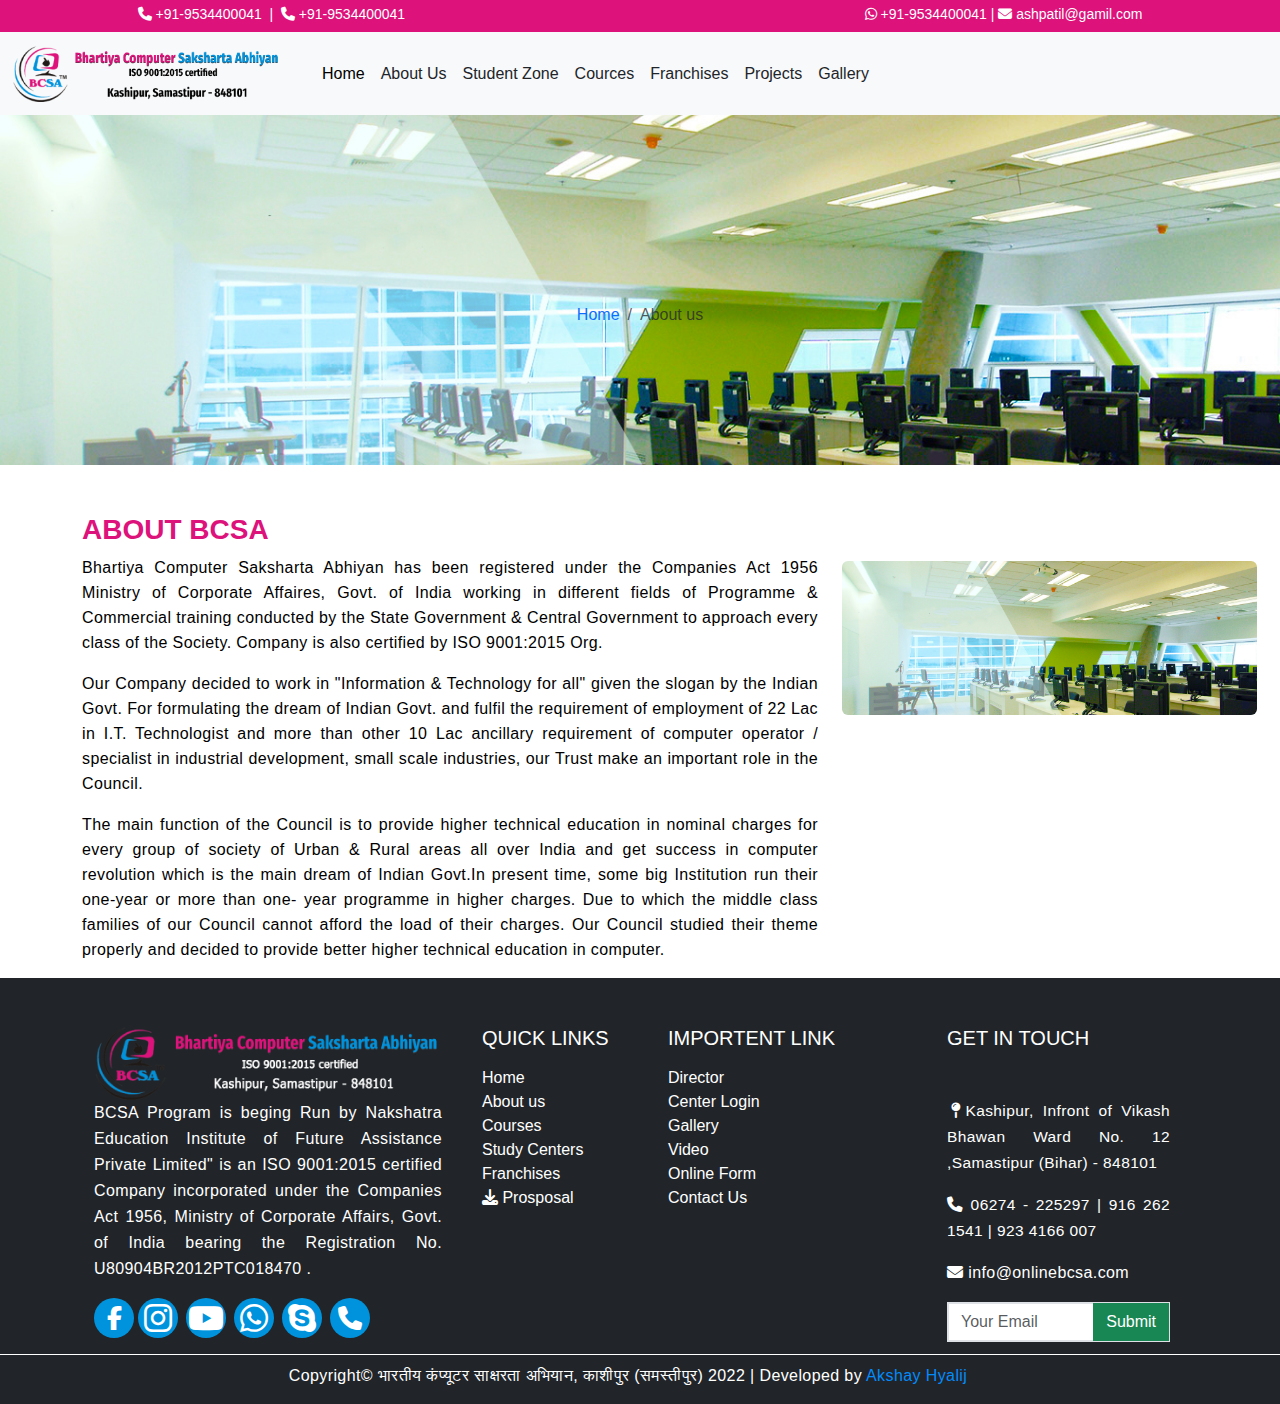
<file: About us.html>
<!DOCTYPE html>
<html lang="en">

<head>
  <meta charset="UTF-8">
  <meta name="viewport" content="width=device-width, initial-scale=1.0">
  <title>BCSA(Bhartiya Computer Saksharta Abhiyan)</title>
  <link rel="shortcut icon" href="./assets/img/logo.jpg" type="image/x-icon">
  <link rel="stylesheet" href="https://unpkg.com/aos@2.3.1/dist/aos.css">
  <link href="https://cdn.jsdelivr.net/npm/bootstrap@5.3.2/dist/css/bootstrap.min.css" rel="stylesheet">
  <link rel="stylesheet" href="https://cdnjs.cloudflare.com/ajax/libs/font-awesome/6.5.1/css/all.min.css">
  <link rel="stylesheet" href="https://cdn.jsdelivr.net/npm/swiper@11/swiper-bundle.min.css" />
  <link rel="stylesheet" href="./assets/css/style.css">
  <link rel="stylesheet" href="./assets/css/about.css">



</head>

<body>
  <!-- Header Section Start -->
  <section class="container-fluid   topheader">
    <div class=" d-flex justify-content-between align-content-center ">
      <div class="cl d-flex  mt-1 ">
        <a href="" class="text-white d-none d-lg-block "> <i class="fa-solid fa-phone text-white"></i>
          +91-9534400041</a>
        <a href="" class="d-sm-block d-lg-none "><i class="fa-solid fa-phone text-white"></i></a>
        <span class="text-white"> &nbsp; | &nbsp;</span>
        <a href="" class="text-white  d-none d-lg-block"> <i class="fa-solid fa-phone text-white"></i>
          +91-9534400041</a>
        <a href="" class="d-sm-block d-lg-none "><i class="fa-solid fa-phone text-white"></i></a>

      </div>
      <div class="cr d-flex  mt-1">
        <a href="" class="text-white d-none d-lg-block "> <i class="fa-brands fa-whatsapp text-white "></i>
          +91-9534400041</a>
        <a href="" class="d-sm-block  d-lg-none "><i class="fa-brands fa-whatsapp text-white "></i></a>
        <span class="text-white"> &nbsp;|&nbsp; </span>
        <a href="" class="text-white d-none d-lg-block "> <i class="fa-solid fa-envelope text-white"></i>
          ashpatil@gamil.com</a>
        <a href="" class="d-sm-block  d-lg-none"><i class="fa-solid fa-envelope text-white"></i></a>

      </div>
    </div>
  </section>

  <section class="lowheader sticky-lg-top ">
    <nav class="navbar navbar-expand-lg bg-body-tertiary">
      <div class="container-fluid">
        <a class="navbar-brand " href="/"> <img src="/assets/img/bcsalogo.png"
            class="img-fluid  logo-hover d-none d-sm-inline-block  " width="270px" alt=""> </a>
        <a class="navbar-brand ml " href="/"> <img src="/assets/img/logo.jpg" class="img-fluid  d-sm-none " width="60px"
            alt=""> </a>
        <button class="navbar-toggler border-0" type="button" data-bs-toggle="collapse"
          data-bs-target="#navbarTogglerDemo02" aria-controls="navbarTogglerDemo02" aria-expanded="false"
          aria-label="Toggle navigation">
          <span class="navbar-toggler-icon"></span>
        </button>
        <div class="collapse navbar-collapse" id="navbarTogglerDemo02">
          <ul class="navbar-nav me-auto mb-2 mb-lg-0">
            <a class="nav-link active fs-6 " aria-current="page" href="index.html">Home</a>
            </li>
            <li class="nav-item dropdown">
              <a class="nav-link text-dark fs-6" href="#" role="button" data-bs-toggle="dropdown" aria-expanded="false">
                About Us
              </a>
              <ul class="dropdown-menu">
                <li><a class="dropdown-item" href="./About us.html">About BCSA</a></li>
                <li><a class="dropdown-item" href="./Director Message.html">Director Message</a></li>
                <li><a class="dropdown-item" target="_blank" href="./assets/pdf/Company_Certificate.pdf">Company
                    Certificate</a></li>
                <li><a class="dropdown-item" target="_blank" href="./assets/pdf/Trade_Mark_Certificate.pdf">Trade Mark
                  </a></li>
              </ul>
            </li>
            <li class="nav-item dropdown">
              <a class="nav-link text-dark fs-6" href="#" role="button" data-bs-toggle="dropdown" aria-expanded="false">
                Student Zone
              </a>
              <ul class="dropdown-menu">
                <li><a class="dropdown-item" href="./Search Registration.html">Search Registration No</a></li>
                <li><a class="dropdown-item" href="./Certificate Varification.html">Certificate Varification</a></li>
                <li><a class="dropdown-item" href="#">Marksheet Varification</a></li>
                <li><a class="dropdown-item" href="./index.html#class-enquiry">Course Enquiry </a></li>
              </ul>
            </li>
            <li class="nav-item dropdown">
              <a class="nav-link text-dark fs-6" href="#" role="button" data-bs-toggle="dropdown" aria-expanded="false">
                Cources
              </a>
              <ul class="dropdown-menu">
                <li><a class="dropdown-item" href="./About us.html">Long Tearm Course</a></li>
                <li><a class="dropdown-item" href="#">Short Time Course</a></li>

              </ul>
            </li>
            <li class="nav-item dropdown">
              <a class="nav-link text-dark fs-6" href="#" role="button" data-bs-toggle="dropdown" aria-expanded="false">
                Franchises
              </a>
              <ul class="dropdown-menu">
                <li><a class="dropdown-item" href="./About us.html">Norms & Regulations</a></li>
                <li><a class="dropdown-item" href="./assets/pdf/Final FRANCHAISE FILE FORMAT.pdf">Download Prosposal</a>
                </li>
                <li><a class="dropdown-item" href="#">Franchises Enquiry</a></li>
                <li><a class="dropdown-item" href="#">Apply For Franchises </a></li>
                <li><a class="dropdown-item" href="#">Authorized Study Centers </a></li>
              </ul>
            </li>
            <li class="nav-item dropdown">
              <a class="nav-link text-dark fs-6" href="#" role="button" data-bs-toggle="dropdown" aria-expanded="false">
                Projects
              </a>
            </li>
            <li class="nav-item dropdown">
              <a class="nav-link text-dark  fs-6" href="#" role="button" data-bs-toggle="dropdown"
                aria-expanded="false">
                Gallery
              </a>
            </li>

          </ul>

        </div>
      </div>
    </nav>
  </section>
  <!-- Header Section End -->


  <!-- banner section start -->
  <section class="banner">
    <div class="container-fluid  ">
      <div class="row">
        <div class="col-12 ">
          <nav aria-label="breadcrumb ">
            <ol class="breadcrumb  fs-6 d-flex align-items-center justify-content-center" style="height:400px" x`>
              <li class="breadcrumb-item"><a class="text-primary " href="./index.html">Home</a></li>
              <li class="breadcrumb-item active" aria-current="page">About us</li>
            </ol>
          </nav>
        </div>
      </div>
    </div>
  </section>
  <!-- /banner section end -->


  <!-- /para section start -->
  <section class="about-para bg-white ">
    <div class="container">
      <div class="row">
        <div class="col-lg-8">
          <h3 class="fw-bolder mt-5   pink ">ABOUT BCSA</h3>
          <p>
            Bhartiya Computer Saksharta Abhiyan has been registered under the Companies Act 1956 Ministry of Corporate
            Affaires, Govt. of India working in different fields of Programme & Commercial training conducted by the
            State Government & Central Government to approach every class of the Society. Company is also certified by
            ISO 9001:2015 Org.
          <p>

          <p> Our Company decided to work in "Information & Technology for all" given the slogan by the Indian Govt. For
            formulating the dream of Indian Govt. and fulfil the requirement of employment of 22 Lac in I.T.
            Technologist and more than other 10 Lac ancillary requirement of computer operator / specialist in
            industrial development, small scale industries, our Trust make an important role in the Council.
          <p>

          <p>
            The main function of the Council is to provide higher technical education in nominal charges for every group
            of society of Urban & Rural areas all over India and get success in computer revolution which is the main
            dream of Indian Govt.In present time, some big Institution run their one-year or more than one- year
            programme in higher charges. Due to which the middle class families of our Council cannot afford the load of
            their charges. Our Council studied their theme properly and decided to provide better higher technical
            education in computer.
          </p>
        </div>
        <div class="col-lg-4 mt-5 ">
          <img class="mt-5 rounded-2 " src="./assets/img/slider1.jpg" alt="" width="415px">
        </div>
      </div>
    </div>
  </section>


  <!-- /para section end -->

  <!-- Footer Section Start -->
  <footer class="footer bg-gray">
    <div class="container">
      <div class="row mx-3 mx-lg-0  ">
        <div class="col-lg-4 mt-lg-5">
          <img class="img-fluid " src="./assets/img/footer bcsalogo.png" alt="">
          <p class="text-white ">
            BCSA Program is beging Run by Nakshatra Education Institute of Future Assistance Private Limited" is an ISO
            9001:2015 certified Company incorporated under the Companies Act 1956, Ministry of Corporate Affairs, Govt.
            of India bearing the Registration No. U80904BR2012PTC018470 .
          </p>
          <div>
            <ul class="d-flex text-center text-white fw-lighter  list-unstyled ">
              <li class=" py-2  logo">

                <i class="fa-brands fa-facebook-f fs-4  "></i>

              </li>
              <li class=" py-2 py-lg-1  mx-1 logo">

                <i class="fa-brands fa-instagram fs-2 "></i>
              </li>
              <li class=" py-2 py-lg-1 mx-1  logo">

                <i class="fa-brands fa-youtube fs-2 "></i>

              </li>
              <li class=" py-2 py-lg-1 mx-1  logo">

                <i class="fa-brands fa-whatsapp fs-2 "></i>
              </li>
              <li class=" py-2 py-lg-1 mx-1  logo">

                <i class="fa-brands fa-skype fs-2 "></i>
              </li>
              <li class=" py-2 py-lg-2 mx-1  logo">

                <i class="fa-solid fa-phone fs-4 "></i>

              </li>
            </ul>
          </div>
        </div>
        <div class="col-lg-2 text-white mt-lg-5 mb-2   footer-a ">
          <div class="mx-lg-3">
            <H5>QUICK LINKS</H5>
            <ul class="list-unstyled mt-lg-3   fs-6  ">
              <li>Home</li>
              <li>About us</li>
              <li>Courses</li>
              <li>Study Centers</li>
              <li> Franchises</li>
              <li><i class="fa-solid fa-download"></i> Prosposal</li>
            </ul>
          </div>
        </div>
        <div class="col-lg-3 text-white mt-lg-5 mb-2  footer-a">
          <div class="mx-lg-3 ">
            <h5 class="">IMPORTENT LINK</h5>
            <ul class="list-unstyled mt-lg-3    fs-6  ">
              <li>Director</li>
              <li>Center Login</li>
              <li>Gallery</li>
              <li>Video</li>
              <li> Online Form</li>
              <li>Contact Us</li>
            </ul>
          </div>
        </div>
        <div class="  col-lg-3 text-white mt-lg-5 ">
          <div class="mx-lg-3 ">
            <h5 class="">GET IN TOUCH</h5>
            <div class=" mt-lg-5   ">
              <p class=" footer-para">
                <i class="fa-solid fa-map-pin mx-1 "></i>Kashipur, Infront of Vikash Bhawan Ward No. 12 ,Samastipur
                (Bihar) - 848101
              </p>
              <p class=" footer-para">
                <i class="fa-solid fa-phone"></i> 06274 - 225297 | 916 262 1541 | 923 4166 007
              </p>
              <p class=" footer-email d-inline  ">
                <i class="fa-solid fa-envelope footer-email"></i> info@onlinebcsa.com
              </p>
              <div class="input-group border mt-3 ">
                <input type="email" id="email" name="email" placeholder="Your Email" class="form-control rounded-0">
                <input type="hidden" id="action" value="confirm">
                <span class="input-group-btn">
                  <button name="action" data-height="45px" class="btn bg-success text-white rounded-0"
                    type="submit">Submit</button>
                </span>
              </div>
            </div>
          </div>
        </div>
      </div>

  </footer>
  <div class="container-fluid bg-gray footer-low  ">
    <div class="row col-lg-12  ">
      <p class="text-center mt-2  text-white ">
        Copyright© भारतीय कंप्यूटर साक्षरता अभियान, काशीपुर (समस्तीपुर) 2022 | Developed by <span><a
            href="https://github.com/Iconicash" target="_blank">Akshay Hyalij</a></span>
      </p>
    </div>
  </div>

  <!-- Footer Section End -->


  <!-- Bootstrap js -->
  <script src="https://cdn.jsdelivr.net/npm/bootstrap@5.3.2/dist/js/bootstrap.bundle.min.js"></script>
</file>
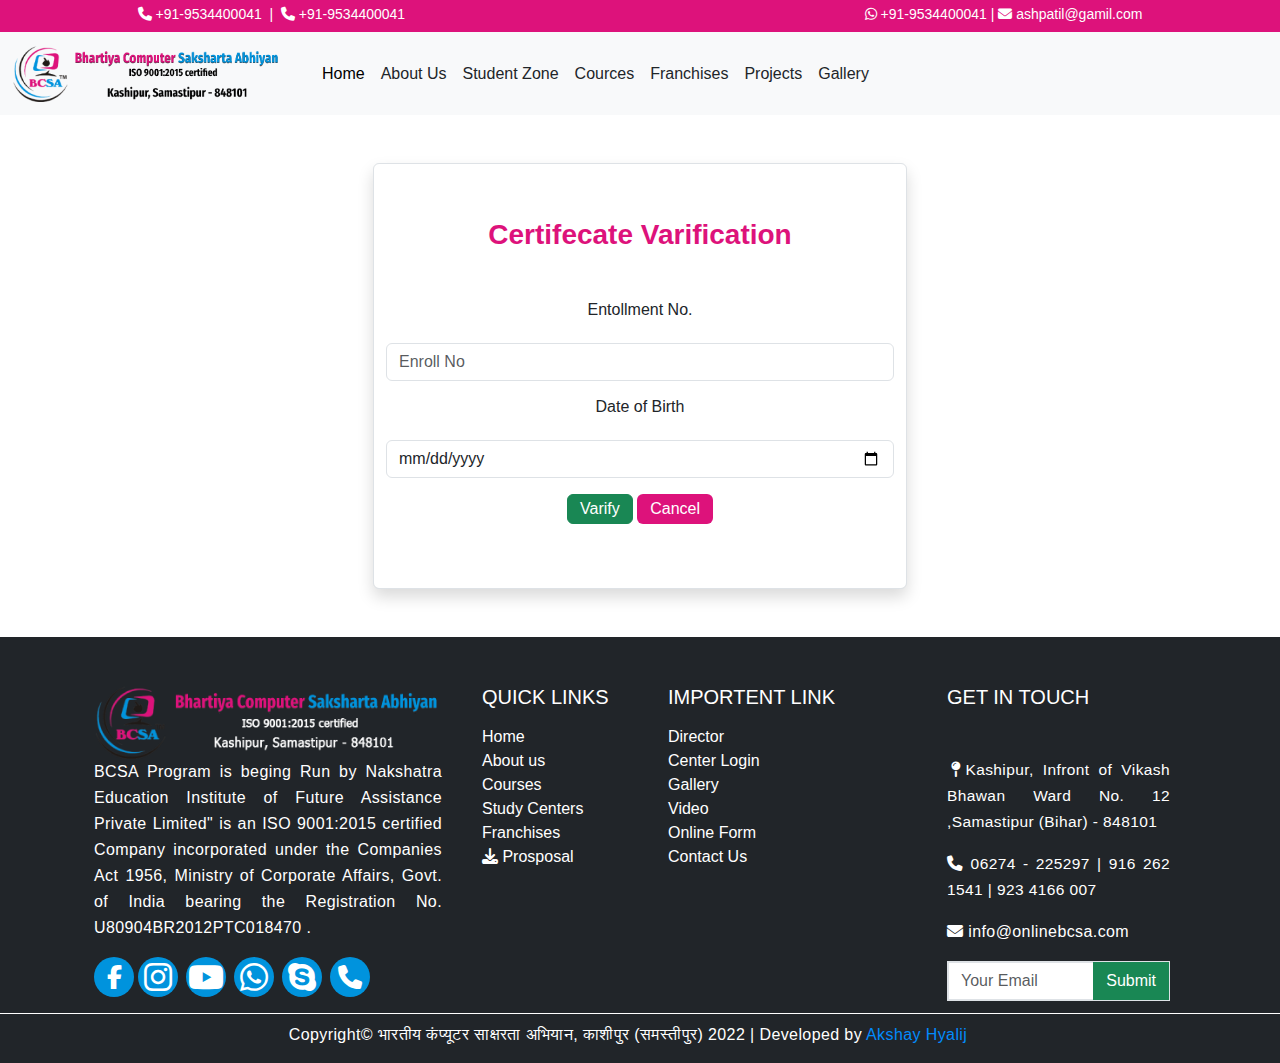
<file: Certificate Verification.html>
<!DOCTYPE html>
<html lang="en">

<head>
  <meta charset="UTF-8">
  <meta name="viewport" content="width=device-width, initial-scale=1.0">
  <title>BCSA(Bhartiya Computer Saksharta Abhiyan)</title>
  <link rel="shortcut icon" href="./assets/img/logo.jpg" type="image/x-icon">
  <link rel="stylesheet" href="https://unpkg.com/aos@2.3.1/dist/aos.css">
  <link href="https://cdn.jsdelivr.net/npm/bootstrap@5.3.2/dist/css/bootstrap.min.css" rel="stylesheet">
  <link rel="stylesheet" href="https://cdnjs.cloudflare.com/ajax/libs/font-awesome/6.5.1/css/all.min.css">
  <link rel="stylesheet" href="https://cdn.jsdelivr.net/npm/swiper@11/swiper-bundle.min.css" />
  <link rel="stylesheet" href="./assets/css/style.css">
  <link rel="stylesheet" href="./assets/css/Search-Regi.css">



</head>
 
 
 
 <!-- Header Section Start -->
 <section class="container-fluid   topheader">
    <div class=" d-flex justify-content-between align-content-center ">
      <div class="cl d-flex  mt-1 ">
        <a href="" class="text-white d-none d-lg-block "> <i class="fa-solid fa-phone text-white"></i>
          +91-9534400041</a>
        <a href="" class="d-sm-block d-lg-none "><i class="fa-solid fa-phone text-white"></i></a>
        <span class="text-white"> &nbsp; | &nbsp;</span>
        <a href="" class="text-white  d-none d-lg-block"> <i class="fa-solid fa-phone text-white"></i>
          +91-9534400041</a>
        <a href="" class="d-sm-block d-lg-none "><i class="fa-solid fa-phone text-white"></i></a>

      </div>
      <div class="cr d-flex  mt-1">
        <a href="" class="text-white d-none d-lg-block "> <i class="fa-brands fa-whatsapp text-white "></i>
          +91-9534400041</a>
        <a href="" class="d-sm-block  d-lg-none "><i class="fa-brands fa-whatsapp text-white "></i></a>
        <span class="text-white"> &nbsp;|&nbsp; </span>
        <a href="" class="text-white d-none d-lg-block "> <i class="fa-solid fa-envelope text-white"></i>
          ashpatil@gamil.com</a>
        <a href="" class="d-sm-block  d-lg-none"><i class="fa-solid fa-envelope text-white"></i></a>

      </div>
    </div>
  </section>

  <section class="lowheader sticky-lg-top ">
    <nav class="navbar navbar-expand-lg bg-body-tertiary">
      <div class="container-fluid">
        <a class="navbar-brand " href="/"> <img src="/assets/img/bcsalogo.png" class="img-fluid  logo-hover d-none d-sm-inline-block  " width="270px" alt=""> </a>
        <a class="navbar-brand ml " href="/"> <img src="/assets/img/logo.jpg" class="img-fluid  d-sm-none " width="60px" alt=""> </a>
        <button class="navbar-toggler border-0" type="button" data-bs-toggle="collapse" data-bs-target="#navbarTogglerDemo02" aria-controls="navbarTogglerDemo02" aria-expanded="false" aria-label="Toggle navigation">
          <span class="navbar-toggler-icon"></span>
        </button>
        <div class="collapse navbar-collapse" id="navbarTogglerDemo02">
          <ul class="navbar-nav me-auto mb-2 mb-lg-0">
            <a class="nav-link active fs-6 " aria-current="page" href="index.html">Home</a>
          </li>
              <li class="nav-item dropdown">
                <a class="nav-link text-dark fs-6" href="#" role="button" data-bs-toggle="dropdown"
                  aria-expanded="false">
                  About Us
                </a>
                <ul class="dropdown-menu">
                  <li><a class="dropdown-item" href="./About us.html">About BCSA</a></li>
                  <li><a class="dropdown-item" href="./Director Message.html">Director Message</a></li>
                  <li><a class="dropdown-item" target="_blank" href="./assets/pdf/Company_Certificate.pdf">Company Certificate</a></li>
                  <li><a class="dropdown-item" target="_blank" href="./assets/pdf/Trade_Mark_Certificate.pdf">Trade Mark </a></li>
                </ul>
              </li>
              <li class="nav-item dropdown">
                <a class="nav-link text-dark fs-6" href="#" role="button" data-bs-toggle="dropdown"
                  aria-expanded="false">
                  Student Zone
                </a>
                <ul class="dropdown-menu">
                  <li><a class="dropdown-item" href="./Search Registration.html">Search Registration No</a></li>
                  <li><a class="dropdown-item" href="./Certificate Verification.html">Certificate Varification</a></li>
                  <li><a class="dropdown-item" href="#">Marksheet Varification</a></li>
                  <li><a class="dropdown-item" href="./index.html#class-enquiry">Course Enquiry </a></li>
                </ul>
              </li>
              <li class="nav-item dropdown">
                <a class="nav-link text-dark fs-6" href="#" role="button" data-bs-toggle="dropdown"
                  aria-expanded="false">
                  Cources
                </a>
                <ul class="dropdown-menu">
                  <li><a class="dropdown-item" href="./About us.html">Long Tearm Course</a></li>
                  <li><a class="dropdown-item" href="#">Short Time Course</a></li>
                 
                </ul>
              </li>
              <li class="nav-item dropdown">
                <a class="nav-link text-dark fs-6" href="#" role="button" data-bs-toggle="dropdown"
                  aria-expanded="false">
                  Franchises
                </a>
                <ul class="dropdown-menu">
                  <li><a class="dropdown-item" href="./About us.html">Norms & Regulations</a></li>
                  <li><a class="dropdown-item" href="./assets/pdf/Final FRANCHAISE FILE FORMAT.pdf">Download Prosposal</a></li>
                  <li><a class="dropdown-item" href="#">Franchises Enquiry</a></li>
                  <li><a class="dropdown-item" href="#">Apply For Franchises </a></li>
                  <li><a class="dropdown-item" href="#">Authorized Study Centers </a></li>
                </ul>                                   
              </li>
              <li class="nav-item dropdown">
                <a class="nav-link text-dark fs-6" href="#" role="button" data-bs-toggle="dropdown"
                  aria-expanded="false">
                  Projects
                </a>
              </li>
              <li class="nav-item dropdown">
                <a class="nav-link text-dark  fs-6" href="#" role="button" data-bs-toggle="dropdown"
                  aria-expanded="false">
                  Gallery
                </a>
              </li>

            </ul>
          
        </div>
      </div>
    </nav>
  </section>
  <!-- Header Section End -->

  <!-- Form Section Start -->
    <section class="registration-form bg-white pb-5 ">
       <div class="container d-flex justify-content-center ">
        <div class="row col-lg-6 col-11">
          <div class=" border-4 border-dark text-center">
              <form class=" mt-5 shadow pb-5 form-control " action="">
                <h3 class="pink fw-bold mt-5 ">Certifecate Varification</h3>
                <h6 class="mt-lg-5">Entollment No.</h6>
                <input class="form-control mt-lg-4" placeholder="Enroll No" type="text" name="enrol" id="">
                <h6 class="mt-lg-3 mt-2">Date of Birth</h6>
                <input class="form-control mt-lg-4" type="date" name="enrol" id="">

                <div class="buttons text-center py-3">
                  <button type="submit" value="Varify"  class="btn btn-success lh-1 ">Varify</button>
                  <button type="reset" value="reset"  class="btn bg-pink text-white  lh-1">Cancel</button>
               </div>
               
            
              </form>
          </div>
        </div>
       </div>
    </section>


  <!-- Form Section End -->


  <!-- Footer Section Start -->
  <footer class="footer bg-gray">
    <div class="container">
      <div class="row mx-3 mx-lg-0  ">
        <div class="col-lg-4 mt-lg-5">
          <img class="img-fluid " src="./assets/img/footer bcsalogo.png" alt="">
          <p class="text-white ">
            BCSA Program is beging Run by Nakshatra Education Institute of Future Assistance Private Limited" is an ISO
            9001:2015 certified Company incorporated under the Companies Act 1956, Ministry of Corporate Affairs, Govt.
            of India bearing the Registration No. U80904BR2012PTC018470 .
          </p>
          <div>
            <ul class="d-flex text-center text-white fw-lighter  list-unstyled ">
              <li class=" py-2  logo">

                <i class="fa-brands fa-facebook-f fs-4  "></i>

              </li>
              <li class=" py-2 py-lg-1  mx-1 logo">

                <i class="fa-brands fa-instagram fs-2 "></i>
              </li>
              <li class=" py-2 py-lg-1 mx-1  logo">

                <i class="fa-brands fa-youtube fs-2 "></i>

              </li>
              <li class=" py-2 py-lg-1 mx-1  logo">

                <i class="fa-brands fa-whatsapp fs-2 "></i>
              </li>
              <li class=" py-2 py-lg-1 mx-1  logo">

                <i class="fa-brands fa-skype fs-2 "></i>
              </li>
              <li class=" py-2 py-lg-2 mx-1  logo">

                <i class="fa-solid fa-phone fs-4 "></i>

              </li>
            </ul>
          </div>
        </div>
        <div class="col-lg-2 text-white mt-lg-5 mb-2   footer-a ">
          <div class="mx-lg-3">
            <H5>QUICK LINKS</H5>
            <ul class="list-unstyled mt-lg-3   fs-6  ">
              <li>Home</li>
              <li>About us</li>
              <li>Courses</li>
              <li>Study Centers</li>
              <li> Franchises</li>
              <li><i class="fa-solid fa-download"></i> Prosposal</li>
            </ul>
          </div>
        </div>
        <div class="col-lg-3 text-white mt-lg-5 mb-2  footer-a">
          <div class="mx-lg-3 ">
            <h5 class="">IMPORTENT LINK</h5>
            <ul class="list-unstyled mt-lg-3    fs-6  ">
              <li>Director</li>
              <li>Center Login</li>
              <li>Gallery</li>
              <li>Video</li>
              <li> Online Form</li>
              <li>Contact Us</li>
            </ul>
          </div>
        </div>
        <div class="  col-lg-3 text-white mt-lg-5 ">
          <div class="mx-lg-3 ">
            <h5 class="">GET IN TOUCH</h5>
            <div class=" mt-lg-5   ">
              <p class=" footer-para">
                <i class="fa-solid fa-map-pin mx-1 "></i>Kashipur, Infront of Vikash Bhawan Ward No. 12 ,Samastipur
                (Bihar) - 848101
              </p>
              <p class=" footer-para">
                <i class="fa-solid fa-phone"></i> 06274 - 225297 | 916 262 1541 | 923 4166 007
              </p>
              <p class=" footer-email d-inline  ">
                <i class="fa-solid fa-envelope footer-email"></i> info@onlinebcsa.com
              </p>
              <div class="input-group border mt-3 ">
                <input type="email" id="email" name="email" placeholder="Your Email" class="form-control rounded-0">
                <input type="hidden" id="action" value="confirm">
                <span class="input-group-btn">
                  <button name="action" data-height="45px" class="btn bg-success text-white  rounded-0 "
                    type="submit">Submit</button>
                </span>
              </div>
            </div>
          </div>
        </div>
      </div>

  </footer>
  <div class="container-fluid bg-gray footer-low  ">
    <div class="row col-lg-12  ">
      <p class="text-center mt-2  text-white ">
        Copyright© भारतीय कंप्यूटर साक्षरता अभियान, काशीपुर (समस्तीपुर) 2022 | Developed by <span><a
            href="https://github.com/Iconicash" target="_blank">Akshay Hyalij</a></span>
      </p>
    </div>
  </div>

 <!-- Footer Section End -->





  <!-- Bootstrap js -->
  <script src="https://cdn.jsdelivr.net/npm/bootstrap@5.3.2/dist/js/bootstrap.bundle.min.js"></script>
</file>
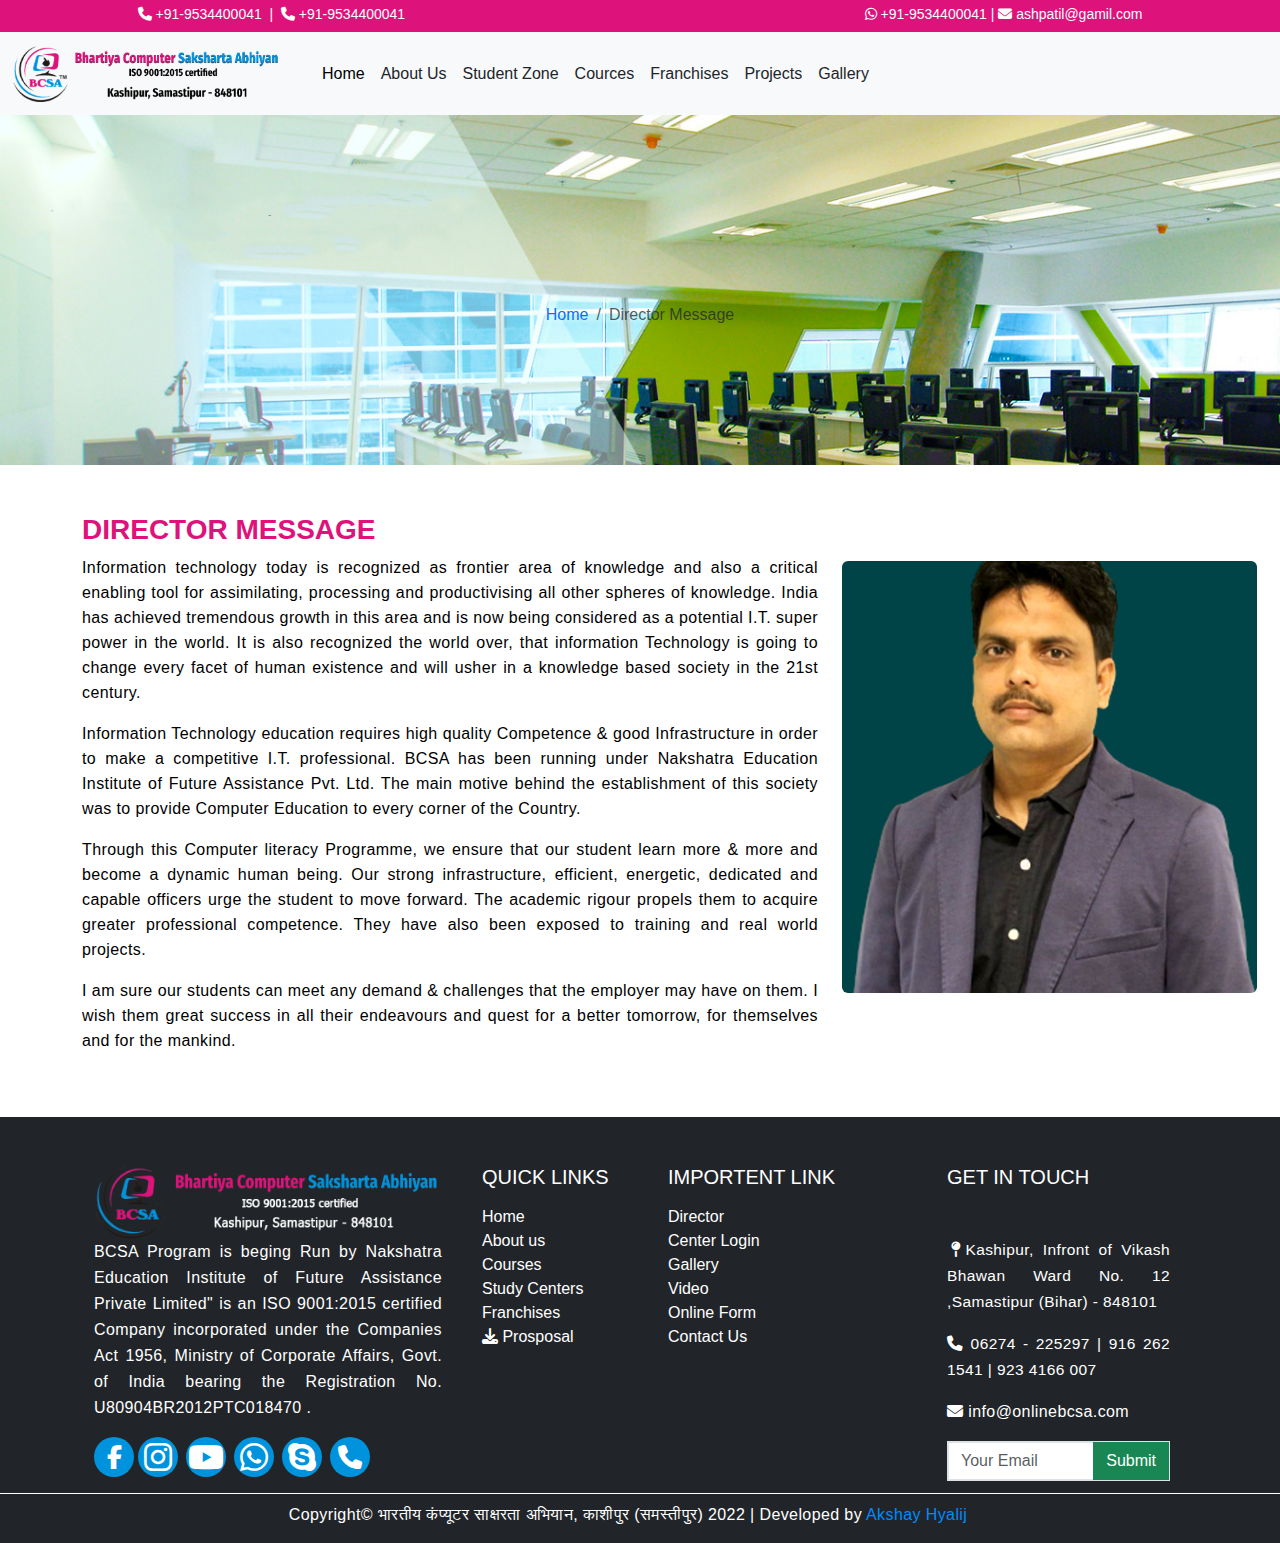
<file: Director Message.html>
<!DOCTYPE html>
<html lang="en">

<head>
    <meta charset="UTF-8">
    <meta name="viewport" content="width=device-width, initial-scale=1.0">
    <title>BCSA(Bhartiya Computer Saksharta Abhiyan)</title>
    <link rel="shortcut icon" href="./assets/img/logo.jpg" type="image/x-icon">
    <link rel="stylesheet" href="https://unpkg.com/aos@2.3.1/dist/aos.css">
    <link href="https://cdn.jsdelivr.net/npm/bootstrap@5.3.2/dist/css/bootstrap.min.css" rel="stylesheet">
    <link rel="stylesheet" href="https://cdnjs.cloudflare.com/ajax/libs/font-awesome/6.5.1/css/all.min.css">
    <link rel="stylesheet" href="https://cdn.jsdelivr.net/npm/swiper@11/swiper-bundle.min.css" />
    <link rel="stylesheet" href="./assets/css/style.css">
    <link rel="stylesheet" href="./assets/css/about.css">



</head>

<body>
    <!-- Header Section Start -->
    <section class="container-fluid   topheader">
        <div class=" d-flex justify-content-between align-content-center ">
            <div class="cl d-flex  mt-1 ">
                <a href="" class="text-white d-none d-lg-block "> <i class="fa-solid fa-phone text-white"></i>
                    +91-9534400041</a>
                <a href="" class="d-sm-block d-lg-none "><i class="fa-solid fa-phone text-white"></i></a>
                <span class="text-white"> &nbsp; | &nbsp;</span>
                <a href="" class="text-white  d-none d-lg-block"> <i class="fa-solid fa-phone text-white"></i>
                    +91-9534400041</a>
                <a href="" class="d-sm-block d-lg-none "><i class="fa-solid fa-phone text-white"></i></a>

            </div>
            <div class="cr d-flex  mt-1">
                <a href="" class="text-white d-none d-lg-block "> <i class="fa-brands fa-whatsapp text-white "></i>
                    +91-9534400041</a>
                <a href="" class="d-sm-block  d-lg-none "><i class="fa-brands fa-whatsapp text-white "></i></a>
                <span class="text-white"> &nbsp;|&nbsp; </span>
                <a href="" class="text-white d-none d-lg-block "> <i class="fa-solid fa-envelope text-white"></i>
                    ashpatil@gamil.com</a>
                <a href="" class="d-sm-block  d-lg-none"><i class="fa-solid fa-envelope text-white"></i></a>

            </div>
        </div>
    </section>

    <section class="lowheader sticky-lg-top ">
        <nav class="navbar navbar-expand-lg bg-body-tertiary">
          <div class="container-fluid">
            <a class="navbar-brand " href="/"> <img src="/assets/img/bcsalogo.png" class="img-fluid  logo-hover d-none d-sm-inline-block  " width="270px" alt=""> </a>
            <a class="navbar-brand ml " href="/"> <img src="/assets/img/logo.jpg" class="img-fluid  d-sm-none " width="60px" alt=""> </a>
            <button class="navbar-toggler border-0" type="button" data-bs-toggle="collapse" data-bs-target="#navbarTogglerDemo02" aria-controls="navbarTogglerDemo02" aria-expanded="false" aria-label="Toggle navigation">
              <span class="navbar-toggler-icon"></span>
            </button>
            <div class="collapse navbar-collapse" id="navbarTogglerDemo02">
              <ul class="navbar-nav me-auto mb-2 mb-lg-0">
                <a class="nav-link active fs-6 " aria-current="page" href="index.html">Home</a>
              </li>
                  <li class="nav-item dropdown">
                    <a class="nav-link text-dark fs-6" href="#" role="button" data-bs-toggle="dropdown"
                      aria-expanded="false">
                      About Us
                    </a>
                    <ul class="dropdown-menu">
                      <li><a class="dropdown-item" href="./About us.html">About BCSA</a></li>
                      <li><a class="dropdown-item" href="./Director Message.html">Director Message</a></li>
                      <li><a class="dropdown-item" target="_blank" href="./assets/pdf/Company_Certificate.pdf">Company Certificate</a></li>
                      <li><a class="dropdown-item" target="_blank" href="./assets/pdf/Trade_Mark_Certificate.pdf">Trade Mark </a></li>
                    </ul>
                  </li>
                  <li class="nav-item dropdown">
                    <a class="nav-link text-dark fs-6" href="#" role="button" data-bs-toggle="dropdown"
                      aria-expanded="false">
                      Student Zone
                    </a>
                    <ul class="dropdown-menu">
                      <li><a class="dropdown-item" href="./Search Registration.html">Search Registration No</a></li>
                      <li><a class="dropdown-item" href="./Certificate Varification.html">Certificate Varification</a></li>
                      <li><a class="dropdown-item" href="#">Marksheet Varification</a></li>
                      <li><a class="dropdown-item" href="./index.html#class-enquiry">Course Enquiry </a></li>
                    </ul>
                  </li>
                  <li class="nav-item dropdown">
                    <a class="nav-link text-dark fs-6" href="#" role="button" data-bs-toggle="dropdown"
                      aria-expanded="false">
                      Cources
                    </a>
                    <ul class="dropdown-menu">
                      <li><a class="dropdown-item" href="./About us.html">Long Tearm Course</a></li>
                      <li><a class="dropdown-item" href="#">Short Time Course</a></li>
                     
                    </ul>
                  </li>
                  <li class="nav-item dropdown">
                    <a class="nav-link text-dark fs-6" href="#" role="button" data-bs-toggle="dropdown"
                      aria-expanded="false">
                      Franchises
                    </a>
                    <ul class="dropdown-menu">
                      <li><a class="dropdown-item" href="./About us.html">Norms & Regulations</a></li>
                      <li><a class="dropdown-item" href="./assets/pdf/Final FRANCHAISE FILE FORMAT.pdf">Download Prosposal</a></li>
                      <li><a class="dropdown-item" href="#">Franchises Enquiry</a></li>
                      <li><a class="dropdown-item" href="#">Apply For Franchises </a></li>
                      <li><a class="dropdown-item" href="#">Authorized Study Centers </a></li>
                    </ul>                                   
                  </li>
                  <li class="nav-item dropdown">
                    <a class="nav-link text-dark fs-6" href="#" role="button" data-bs-toggle="dropdown"
                      aria-expanded="false">
                      Projects
                    </a>
                  </li>
                  <li class="nav-item dropdown">
                    <a class="nav-link text-dark  fs-6" href="#" role="button" data-bs-toggle="dropdown"
                      aria-expanded="false">
                      Gallery
                    </a>
                  </li>
    
                </ul>
              
            </div>
          </div>
        </nav>
      </section>
    <!-- Header Section End -->


    <!-- banner section start -->
    <section class="banner">
        <div class="container-fluid  ">
            <div class="row">
                <div class="col-12 ">
                    <nav aria-label="breadcrumb ">
                        <ol class="breadcrumb  fs-6 d-flex align-items-center justify-content-center"
                            style="height:400px" x`>
                            <li class="breadcrumb-item"><a class="text-primary " href="./index.html">Home</a></li>
                            <li class="breadcrumb-item active" aria-current="page">Director Message</li>
                        </ol>
                    </nav>
                </div>
            </div>
        </div>
    </section>
    <!-- /banner section end -->


    <!-- /para section start -->
    <section class="about-para bg-white pb-5 ">
        <div class="container">
            <div class="row">
                <div class="col-lg-8">
                    <h3 class="fw-bolder mt-5   pink ">DIRECTOR MESSAGE</h3>
                    <p>
                        Information technology today is recognized as frontier area of knowledge and also a critical
                        enabling tool for assimilating, processing and productivising all other spheres of knowledge.
                        India has achieved tremendous growth in this area and is now being considered as a potential
                        I.T. super power in the world. It is also recognized the world over, that information Technology
                        is going to change every facet of human existence and will usher in a knowledge based society in
                        the 21st century.
                    <p>

                    <p> Information Technology education requires high quality Competence & good Infrastructure in order
                        to make a competitive I.T. professional. BCSA has been running under Nakshatra Education
                        Institute of Future Assistance Pvt. Ltd. The main motive behind the establishment of this
                        society was to provide Computer Education to every corner of the Country.
                    <p>

                    <p>
                        Through this Computer literacy Programme, we ensure that our student learn more & more and
                        become a dynamic human being. Our strong infrastructure, efficient, energetic, dedicated and
                        capable officers urge the student to move forward. The academic rigour propels them to acquire
                        greater professional competence. They have also been exposed to training and real world
                        projects.
                    </p>

                    <p>
                        I am sure our students can meet any demand & challenges that the employer may have on them. I
                        wish them great success in all their endeavours and quest for a better tomorrow, for themselves
                        and for the mankind.
                    </p>
                </div>
                <div class="col-lg-4 mt-5 ">
                    <img class="mt-5 rounded-2 " src="./assets/img/MD Sir Img.jpg" alt="" width="415px">
                </div>
            </div>
        </div>
    </section>


    <!-- /para section end -->

    <!-- Footer Section Start -->
    <footer class="footer bg-gray">
        <div class="container">
            <div class="row mx-3 mx-lg-0  ">
                <div class="col-lg-4 mt-lg-5">
                    <img class="img-fluid " src="./assets/img/footer bcsalogo.png" alt="">
                    <p class="text-white ">
                        BCSA Program is beging Run by Nakshatra Education Institute of Future Assistance Private
                        Limited" is an ISO
                        9001:2015 certified Company incorporated under the Companies Act 1956, Ministry of Corporate
                        Affairs, Govt.
                        of India bearing the Registration No. U80904BR2012PTC018470 .
                    </p>
                    <div>
                        <ul class="d-flex text-center text-white fw-lighter  list-unstyled ">
                            <li class=" py-2  logo">

                                <i class="fa-brands fa-facebook-f fs-4  "></i>

                            </li>
                            <li class=" py-2 py-lg-1  mx-1 logo">

                                <i class="fa-brands fa-instagram fs-2 "></i>
                            </li>
                            <li class=" py-2 py-lg-1 mx-1  logo">

                                <i class="fa-brands fa-youtube fs-2 "></i>

                            </li>
                            <li class=" py-2 py-lg-1 mx-1  logo">

                                <i class="fa-brands fa-whatsapp fs-2 "></i>
                            </li>
                            <li class=" py-2 py-lg-1 mx-1  logo">

                                <i class="fa-brands fa-skype fs-2 "></i>
                            </li>
                            <li class=" py-2 py-lg-2 mx-1  logo">

                                <i class="fa-solid fa-phone fs-4 "></i>

                            </li>
                        </ul>
                    </div>
                </div>
                <div class="col-lg-2 text-white mt-lg-5 mb-2   footer-a ">
                    <div class="mx-lg-3">
                        <H5>QUICK LINKS</H5>
                        <ul class="list-unstyled mt-lg-3   fs-6  ">
                            <li>Home</li>
                            <li>About us</li>
                            <li>Courses</li>
                            <li>Study Centers</li>
                            <li> Franchises</li>
                            <li><i class="fa-solid fa-download"></i> Prosposal</li>
                        </ul>
                    </div>
                </div>
                <div class="col-lg-3 text-white mt-lg-5 mb-2  footer-a">
                    <div class="mx-lg-3 ">
                        <h5 class="">IMPORTENT LINK</h5>
                        <ul class="list-unstyled mt-lg-3    fs-6  ">
                            <li>Director</li>
                            <li>Center Login</li>
                            <li>Gallery</li>
                            <li>Video</li>
                            <li> Online Form</li>
                            <li>Contact Us</li>
                        </ul>
                    </div>
                </div>
                <div class="  col-lg-3 text-white mt-lg-5 ">
                    <div class="mx-lg-3 ">
                        <h5 class="">GET IN TOUCH</h5>
                        <div class=" mt-lg-5   ">
                            <p class=" footer-para">
                                <i class="fa-solid fa-map-pin mx-1 "></i>Kashipur, Infront of Vikash Bhawan Ward No. 12
                                ,Samastipur
                                (Bihar) - 848101
                            </p>
                            <p class=" footer-para">
                                <i class="fa-solid fa-phone"></i> 06274 - 225297 | 916 262 1541 | 923 4166 007
                            </p>
                            <p class=" footer-email d-inline  ">
                                <i class="fa-solid fa-envelope footer-email"></i> info@onlinebcsa.com
                            </p>
                            <div class="input-group border mt-3 ">
                                <input type="email" id="email" name="email" placeholder="Your Email"
                                    class="form-control rounded-0">
                                <input type="hidden" id="action" value="confirm">
                                <span class="input-group-btn">
                                    <button name="action" data-height="45px" class="btn bg-success text-white rounded-0"
                                        type="submit">Submit</button>
                                </span>
                            </div>
                        </div>
                    </div>
                </div>
            </div>

    </footer>
    <div class="container-fluid bg-gray footer-low  ">
        <div class="row col-lg-12  ">
            <p class="text-center mt-2  text-white ">
                Copyright© भारतीय कंप्यूटर साक्षरता अभियान, काशीपुर (समस्तीपुर) 2022 | Developed by <span><a
                        href="https://github.com/Iconicash" target="_blank">Akshay Hyalij</a></span>
            </p>
        </div>
    </div>

    <!-- Footer Section End -->

      <!-- Bootstrap js -->
  <script src="https://cdn.jsdelivr.net/npm/bootstrap@5.3.2/dist/js/bootstrap.bundle.min.js"></script>
</file>
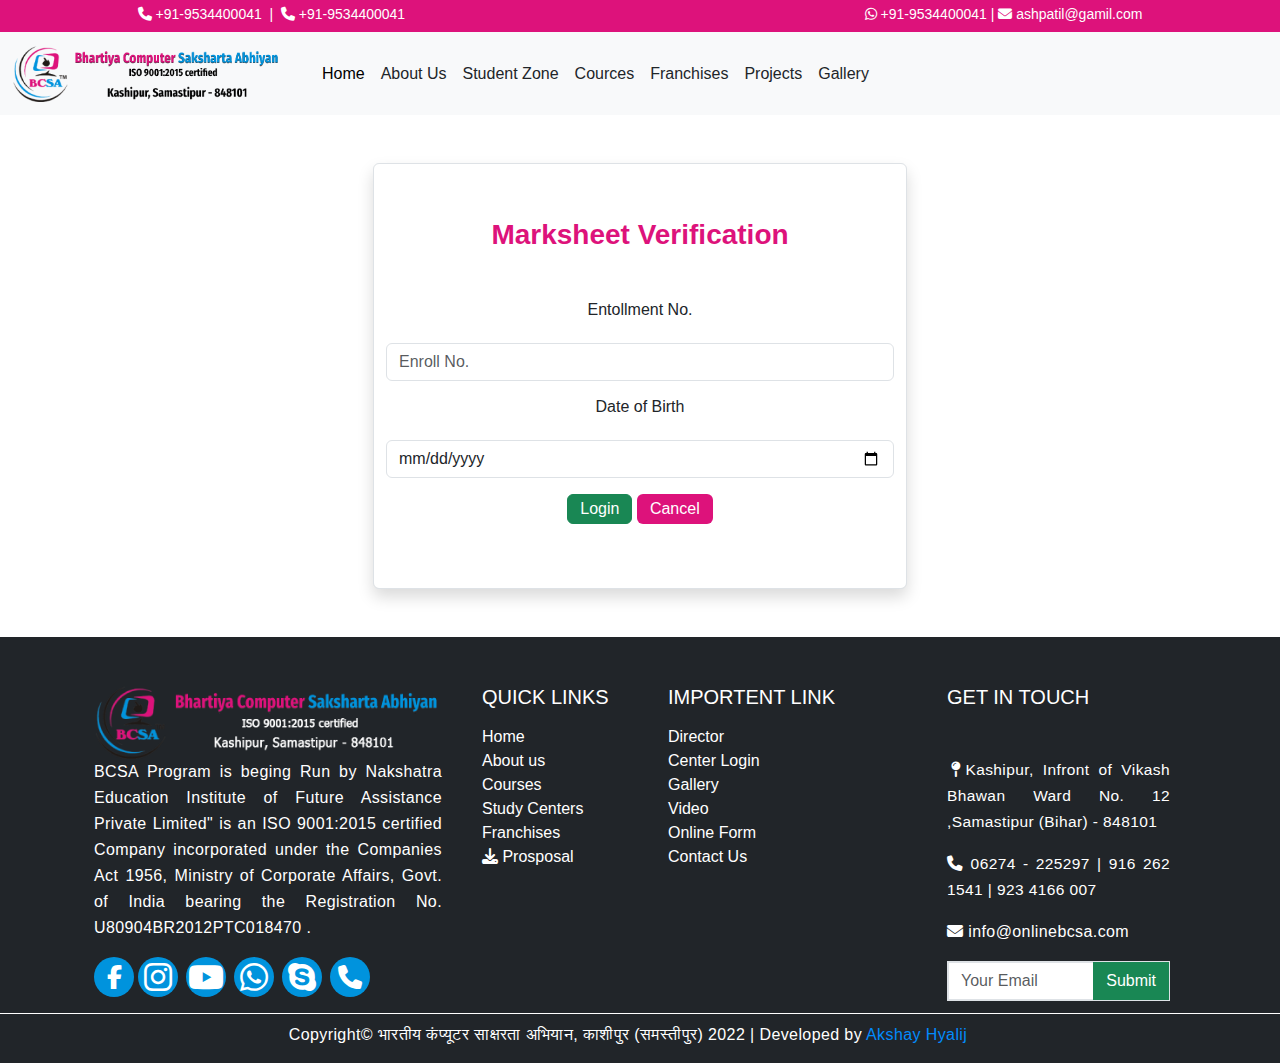
<file: Marksheet Verification.html>
<!DOCTYPE html>
<html lang="en">

<head>
  <meta charset="UTF-8">
  <meta name="viewport" content="width=device-width, initial-scale=1.0">
  <title>BCSA(Bhartiya Computer Saksharta Abhiyan)</title>
  <link rel="shortcut icon" href="./assets/img/logo.jpg" type="image/x-icon">
  <link rel="stylesheet" href="https://unpkg.com/aos@2.3.1/dist/aos.css">
  <link href="https://cdn.jsdelivr.net/npm/bootstrap@5.3.2/dist/css/bootstrap.min.css" rel="stylesheet">
  <link rel="stylesheet" href="https://cdnjs.cloudflare.com/ajax/libs/font-awesome/6.5.1/css/all.min.css">
  <link rel="stylesheet" href="https://cdn.jsdelivr.net/npm/swiper@11/swiper-bundle.min.css" />
  <link rel="stylesheet" href="./assets/css/style.css">
  <link rel="stylesheet" href="./assets/css/Search-Regi.css">



</head>
 
 
 
 <!-- Header Section Start -->
 <section class="container-fluid   topheader">
    <div class=" d-flex justify-content-between align-content-center ">
      <div class="cl d-flex  mt-1 ">
        <a href="" class="text-white d-none d-lg-block "> <i class="fa-solid fa-phone text-white"></i>
          +91-9534400041</a>
        <a href="" class="d-sm-block d-lg-none "><i class="fa-solid fa-phone text-white"></i></a>
        <span class="text-white"> &nbsp; | &nbsp;</span>
        <a href="" class="text-white  d-none d-lg-block"> <i class="fa-solid fa-phone text-white"></i>
          +91-9534400041</a>
        <a href="" class="d-sm-block d-lg-none "><i class="fa-solid fa-phone text-white"></i></a>

      </div>
      <div class="cr d-flex  mt-1">
        <a href="" class="text-white d-none d-lg-block "> <i class="fa-brands fa-whatsapp text-white "></i>
          +91-9534400041</a>
        <a href="" class="d-sm-block  d-lg-none "><i class="fa-brands fa-whatsapp text-white "></i></a>
        <span class="text-white"> &nbsp;|&nbsp; </span>
        <a href="" class="text-white d-none d-lg-block "> <i class="fa-solid fa-envelope text-white"></i>
          ashpatil@gamil.com</a>
        <a href="" class="d-sm-block  d-lg-none"><i class="fa-solid fa-envelope text-white"></i></a>

      </div>
    </div>
  </section>

  <section class="lowheader sticky-lg-top ">
    <nav class="navbar navbar-expand-lg bg-body-tertiary">
      <div class="container-fluid">
        <a class="navbar-brand " href="/"> <img src="/assets/img/bcsalogo.png" class="img-fluid  logo-hover d-none d-sm-inline-block  " width="270px" alt=""> </a>
        <a class="navbar-brand ml " href="/"> <img src="/assets/img/logo.jpg" class="img-fluid  d-sm-none " width="60px" alt=""> </a>
        <button class="navbar-toggler border-0" type="button" data-bs-toggle="collapse" data-bs-target="#navbarTogglerDemo02" aria-controls="navbarTogglerDemo02" aria-expanded="false" aria-label="Toggle navigation">
          <span class="navbar-toggler-icon"></span>
        </button>
        <div class="collapse navbar-collapse" id="navbarTogglerDemo02">
          <ul class="navbar-nav me-auto mb-2 mb-lg-0">
            <a class="nav-link active fs-6 " aria-current="page" href="index.html">Home</a>
          </li>
              <li class="nav-item dropdown">
                <a class="nav-link text-dark fs-6" href="#" role="button" data-bs-toggle="dropdown"
                  aria-expanded="false">
                  About Us
                </a>
                <ul class="dropdown-menu">
                  <li><a class="dropdown-item" href="./About us.html">About BCSA</a></li>
                  <li><a class="dropdown-item" href="./Director Message.html">Director Message</a></li>
                  <li><a class="dropdown-item" target="_blank" href="./assets/pdf/Company_Certificate.pdf">Company Certificate</a></li>
                  <li><a class="dropdown-item" target="_blank" href="./assets/pdf/Trade_Mark_Certificate.pdf">Trade Mark </a></li>
                </ul>
              </li>
              <li class="nav-item dropdown">
                <a class="nav-link text-dark fs-6" href="#" role="button" data-bs-toggle="dropdown"
                  aria-expanded="false">
                  Student Zone
                </a>
                <ul class="dropdown-menu">
                  <li><a class="dropdown-item" href="./Search Registration.html">Search Registration No</a></li>
                  <li><a class="dropdown-item" href="./Certificate Varification.html">Certificate Varification</a></li>
                  <li><a class="dropdown-item" href="./Marksheet Verification.html">Marksheet Varification</a></li>
                  <li><a class="dropdown-item" href="./index.html#class-enquiry">Course Enquiry </a></li>
                </ul>
              </li>
              <li class="nav-item dropdown">
                <a class="nav-link text-dark fs-6" href="#" role="button" data-bs-toggle="dropdown"
                  aria-expanded="false">
                  Cources
                </a>
                <ul class="dropdown-menu">
                  <li><a class="dropdown-item" href="./About us.html">Long Tearm Course</a></li>
                  <li><a class="dropdown-item" href="#">Short Time Course</a></li>
                 
                </ul>
              </li>
              <li class="nav-item dropdown">
                <a class="nav-link text-dark fs-6" href="#" role="button" data-bs-toggle="dropdown"
                  aria-expanded="false">
                  Franchises
                </a>
                <ul class="dropdown-menu">
                  <li><a class="dropdown-item" href="./About us.html">Norms & Regulations</a></li>
                  <li><a class="dropdown-item" href="./assets/pdf/Final FRANCHAISE FILE FORMAT.pdf">Download Prosposal</a></li>
                  <li><a class="dropdown-item" href="#">Franchises Enquiry</a></li>
                  <li><a class="dropdown-item" href="#">Apply For Franchises </a></li>
                  <li><a class="dropdown-item" href="#">Authorized Study Centers </a></li>
                </ul>                                   
              </li>
              <li class="nav-item dropdown">
                <a class="nav-link text-dark fs-6" href="#" role="button" data-bs-toggle="dropdown"
                  aria-expanded="false">
                  Projects
                </a>
              </li>
              <li class="nav-item dropdown">
                <a class="nav-link text-dark  fs-6" href="#" role="button" data-bs-toggle="dropdown"
                  aria-expanded="false">
                  Gallery
                </a>
              </li>

            </ul>
          
        </div>
      </div>
    </nav>
  </section>
  <!-- Header Section End -->

  <!-- Form Section Start -->
    <section class="registration-form bg-white pb-5 ">
       <div class="container d-flex justify-content-center ">
        <div class="row col-lg-6 col-11">
          <div class=" border-4 border-dark text-center">
              <form class=" mt-5 shadow pb-5 form-control " action="">
                <h3 class="pink fw-bold mt-5 ">Marksheet Verification</h3>
                <h6 class="mt-lg-5">Entollment No.</h6>
                <input class="form-control mt-lg-4" placeholder="Enroll No." type="text" name="enrol" id="">
                <h6 class="mt-lg-3 mt-2">Date of Birth</h6>
                <input class="form-control mt-lg-4" type="date" name="enrol" id="">

                <div class="buttons text-center py-3">
                  <button type="submit" value="Submit"  class="btn btn-success lh-1 ">Login</button>
                  <button type="reset" value="reset"  class="btn bg-pink text-white  lh-1">Cancel</button>
               </div>
               
               
              </form>
          </div>
        </div>
       </div>
    </section>


  <!-- Form Section End -->


  <!-- Footer Section Start -->
  <footer class="footer bg-gray">
    <div class="container">
      <div class="row mx-3 mx-lg-0  ">
        <div class="col-lg-4 mt-lg-5">
          <img class="img-fluid " src="./assets/img/footer bcsalogo.png" alt="">
          <p class="text-white ">
            BCSA Program is beging Run by Nakshatra Education Institute of Future Assistance Private Limited" is an ISO
            9001:2015 certified Company incorporated under the Companies Act 1956, Ministry of Corporate Affairs, Govt.
            of India bearing the Registration No. U80904BR2012PTC018470 .
          </p>
          <div>
            <ul class="d-flex text-center text-white fw-lighter  list-unstyled ">
              <li class=" py-2  logo">

                <i class="fa-brands fa-facebook-f fs-4  "></i>

              </li>
              <li class=" py-2 py-lg-1  mx-1 logo">

                <i class="fa-brands fa-instagram fs-2 "></i>
              </li>
              <li class=" py-2 py-lg-1 mx-1  logo">

                <i class="fa-brands fa-youtube fs-2 "></i>

              </li>
              <li class=" py-2 py-lg-1 mx-1  logo">

                <i class="fa-brands fa-whatsapp fs-2 "></i>
              </li>
              <li class=" py-2 py-lg-1 mx-1  logo">

                <i class="fa-brands fa-skype fs-2 "></i>
              </li>
              <li class=" py-2 py-lg-2 mx-1  logo">

                <i class="fa-solid fa-phone fs-4 "></i>

              </li>
            </ul>
          </div>
        </div>
        <div class="col-lg-2 text-white mt-lg-5 mb-2   footer-a ">
          <div class="mx-lg-3">
            <H5>QUICK LINKS</H5>
            <ul class="list-unstyled mt-lg-3   fs-6  ">
              <li>Home</li>
              <li>About us</li>
              <li>Courses</li>
              <li>Study Centers</li>
              <li> Franchises</li>
              <li><i class="fa-solid fa-download"></i> Prosposal</li>
            </ul>
          </div>
        </div>
        <div class="col-lg-3 text-white mt-lg-5 mb-2  footer-a">
          <div class="mx-lg-3 ">
            <h5 class="">IMPORTENT LINK</h5>
            <ul class="list-unstyled mt-lg-3    fs-6  ">
              <li>Director</li>
              <li>Center Login</li>
              <li>Gallery</li>
              <li>Video</li>
              <li> Online Form</li>
              <li>Contact Us</li>
            </ul>
          </div>
        </div>
        <div class="  col-lg-3 text-white mt-lg-5 ">
          <div class="mx-lg-3 ">
            <h5 class="">GET IN TOUCH</h5>
            <div class=" mt-lg-5   ">
              <p class=" footer-para">
                <i class="fa-solid fa-map-pin mx-1 "></i>Kashipur, Infront of Vikash Bhawan Ward No. 12 ,Samastipur
                (Bihar) - 848101
              </p>
              <p class=" footer-para">
                <i class="fa-solid fa-phone"></i> 06274 - 225297 | 916 262 1541 | 923 4166 007
              </p>
              <p class=" footer-email d-inline  ">
                <i class="fa-solid fa-envelope footer-email"></i> info@onlinebcsa.com
              </p>
              <div class="input-group border mt-3 ">
                <input type="email" id="email" name="email" placeholder="Your Email" class="form-control rounded-0">
                <input type="hidden" id="action" value="confirm">
                <span class="input-group-btn">
                  <button name="action" data-height="45px" class="btn bg-success text-white  rounded-0 "
                    type="submit">Submit</button>
                </span>
              </div>
            </div>
          </div>
        </div>
      </div>

  </footer>
  <div class="container-fluid bg-gray footer-low  ">
    <div class="row col-lg-12  ">
      <p class="text-center mt-2  text-white ">
        Copyright© भारतीय कंप्यूटर साक्षरता अभियान, काशीपुर (समस्तीपुर) 2022 | Developed by <span><a
            href="https://github.com/Iconicash" target="_blank">Akshay Hyalij</a></span>
      </p>
    </div>
  </div>

 <!-- Footer Section End -->





  <!-- Bootstrap js -->
  <script src="https://cdn.jsdelivr.net/npm/bootstrap@5.3.2/dist/js/bootstrap.bundle.min.js"></script>
</file>
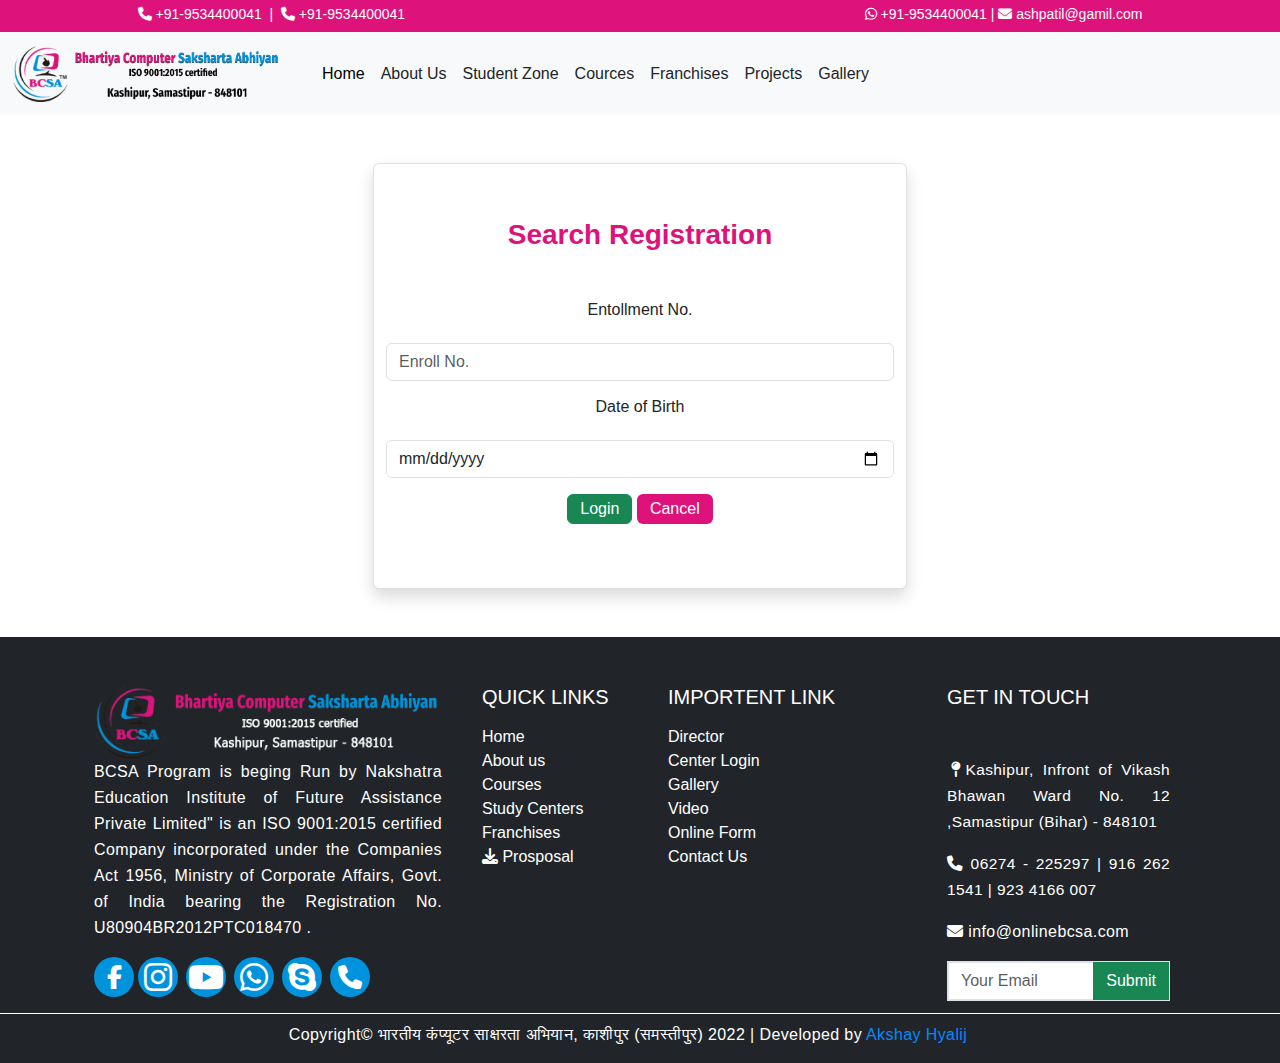
<file: Search Registration.html>
<!DOCTYPE html>
<html lang="en">

<head>
  <meta charset="UTF-8">
  <meta name="viewport" content="width=device-width, initial-scale=1.0">
  <title>BCSA(Bhartiya Computer Saksharta Abhiyan)</title>
  <link rel="shortcut icon" href="./assets/img/logo.jpg" type="image/x-icon">
  <link rel="stylesheet" href="https://unpkg.com/aos@2.3.1/dist/aos.css">
  <link href="https://cdn.jsdelivr.net/npm/bootstrap@5.3.2/dist/css/bootstrap.min.css" rel="stylesheet">
  <link rel="stylesheet" href="https://cdnjs.cloudflare.com/ajax/libs/font-awesome/6.5.1/css/all.min.css">
  <link rel="stylesheet" href="https://cdn.jsdelivr.net/npm/swiper@11/swiper-bundle.min.css" />
  <link rel="stylesheet" href="./assets/css/style.css">
  <link rel="stylesheet" href="./assets/css/Search-Regi.css">



</head>
 
 
 
 <!-- Header Section Start -->
 <section class="container-fluid   topheader">
    <div class=" d-flex justify-content-between align-content-center ">
      <div class="cl d-flex  mt-1 ">
        <a href="" class="text-white d-none d-lg-block "> <i class="fa-solid fa-phone text-white"></i>
          +91-9534400041</a>
        <a href="" class="d-sm-block d-lg-none "><i class="fa-solid fa-phone text-white"></i></a>
        <span class="text-white"> &nbsp; | &nbsp;</span>
        <a href="" class="text-white  d-none d-lg-block"> <i class="fa-solid fa-phone text-white"></i>
          +91-9534400041</a>
        <a href="" class="d-sm-block d-lg-none "><i class="fa-solid fa-phone text-white"></i></a>

      </div>
      <div class="cr d-flex  mt-1">
        <a href="" class="text-white d-none d-lg-block "> <i class="fa-brands fa-whatsapp text-white "></i>
          +91-9534400041</a>
        <a href="" class="d-sm-block  d-lg-none "><i class="fa-brands fa-whatsapp text-white "></i></a>
        <span class="text-white"> &nbsp;|&nbsp; </span>
        <a href="" class="text-white d-none d-lg-block "> <i class="fa-solid fa-envelope text-white"></i>
          ashpatil@gamil.com</a>
        <a href="" class="d-sm-block  d-lg-none"><i class="fa-solid fa-envelope text-white"></i></a>

      </div>
    </div>
  </section>

  <section class="lowheader sticky-lg-top ">
    <nav class="navbar navbar-expand-lg bg-body-tertiary">
      <div class="container-fluid">
        <a class="navbar-brand " href="/"> <img src="/assets/img/bcsalogo.png" class="img-fluid  logo-hover d-none d-sm-inline-block  " width="270px" alt=""> </a>
        <a class="navbar-brand ml " href="/"> <img src="/assets/img/logo.jpg" class="img-fluid  d-sm-none " width="60px" alt=""> </a>
        <button class="navbar-toggler border-0" type="button" data-bs-toggle="collapse" data-bs-target="#navbarTogglerDemo02" aria-controls="navbarTogglerDemo02" aria-expanded="false" aria-label="Toggle navigation">
          <span class="navbar-toggler-icon"></span>
        </button>
        <div class="collapse navbar-collapse" id="navbarTogglerDemo02">
          <ul class="navbar-nav me-auto mb-2 mb-lg-0">
            <a class="nav-link active fs-6 " aria-current="page" href="index.html">Home</a>
          </li>
              <li class="nav-item dropdown">
                <a class="nav-link text-dark fs-6" href="#" role="button" data-bs-toggle="dropdown"
                  aria-expanded="false">
                  About Us
                </a>
                <ul class="dropdown-menu">
                  <li><a class="dropdown-item" href="./About us.html">About BCSA</a></li>
                  <li><a class="dropdown-item" href="./Director Message.html">Director Message</a></li>
                  <li><a class="dropdown-item" target="_blank" href="./assets/pdf/Company_Certificate.pdf">Company Certificate</a></li>
                  <li><a class="dropdown-item" target="_blank" href="./assets/pdf/Trade_Mark_Certificate.pdf">Trade Mark </a></li>
                </ul>
              </li>
              <li class="nav-item dropdown">
                <a class="nav-link text-dark fs-6" href="#" role="button" data-bs-toggle="dropdown"
                  aria-expanded="false">
                  Student Zone
                </a>
                <ul class="dropdown-menu">
                  <li><a class="dropdown-item" href="./Search Registration.html">Search Registration No</a></li>
                  <li><a class="dropdown-item" href="./Certificate Varification.html">Certificate Varification</a></li>
                  <li><a class="dropdown-item" href="#">Marksheet Varification</a></li>
                  <li><a class="dropdown-item" href="./index.html#class-enquiry">Course Enquiry </a></li>
                </ul>
              </li>
              <li class="nav-item dropdown">
                <a class="nav-link text-dark fs-6" href="#" role="button" data-bs-toggle="dropdown"
                  aria-expanded="false">
                  Cources
                </a>
                <ul class="dropdown-menu">
                  <li><a class="dropdown-item" href="./About us.html">Long Tearm Course</a></li>
                  <li><a class="dropdown-item" href="#">Short Time Course</a></li>
                 
                </ul>
              </li>
              <li class="nav-item dropdown">
                <a class="nav-link text-dark fs-6" href="#" role="button" data-bs-toggle="dropdown"
                  aria-expanded="false">
                  Franchises
                </a>
                <ul class="dropdown-menu">
                  <li><a class="dropdown-item" href="./About us.html">Norms & Regulations</a></li>
                  <li><a class="dropdown-item" href="./assets/pdf/Final FRANCHAISE FILE FORMAT.pdf">Download Prosposal</a></li>
                  <li><a class="dropdown-item" href="#">Franchises Enquiry</a></li>
                  <li><a class="dropdown-item" href="#">Apply For Franchises </a></li>
                  <li><a class="dropdown-item" href="#">Authorized Study Centers </a></li>
                </ul>                                   
              </li>
              <li class="nav-item dropdown">
                <a class="nav-link text-dark fs-6" href="#" role="button" data-bs-toggle="dropdown"
                  aria-expanded="false">
                  Projects
                </a>
              </li>
              <li class="nav-item dropdown">
                <a class="nav-link text-dark  fs-6" href="#" role="button" data-bs-toggle="dropdown"
                  aria-expanded="false">
                  Gallery
                </a>
              </li>

            </ul>
          
        </div>
      </div>
    </nav>
  </section>
  <!-- Header Section End -->

  <!-- Form Section Start -->
    <section class="registration-form bg-white pb-5 ">
       <div class="container d-flex justify-content-center ">
        <div class="row col-lg-6 col-11">
          <div class=" border-4 border-dark text-center">
              <form class=" mt-5 shadow pb-5 form-control " action="">
                <h3 class="pink fw-bold mt-5 ">Search Registration</h3>
                <h6 class="mt-lg-5">Entollment No.</h6>
                <input class="form-control mt-lg-4" placeholder="Enroll No." type="text" name="enrol" id="">
                <h6 class="mt-lg-3 mt-2">Date of Birth</h6>
                <input class="form-control mt-lg-4" type="date" name="enrol" id="">

                <div class="buttons text-center py-3">
                  <button type="submit" value="Submit"  class="btn btn-success lh-1 ">Login</button>
                  <button type="reset" value="reset"  class="btn bg-pink text-white  lh-1">Cancel</button>
               </div>
               
               
              </form>
          </div>
        </div>
       </div>
    </section>


  <!-- Form Section End -->


  <!-- Footer Section Start -->
  <footer class="footer bg-gray">
    <div class="container">
      <div class="row mx-3 mx-lg-0  ">
        <div class="col-lg-4 mt-lg-5">
          <img class="img-fluid " src="./assets/img/footer bcsalogo.png" alt="">
          <p class="text-white ">
            BCSA Program is beging Run by Nakshatra Education Institute of Future Assistance Private Limited" is an ISO
            9001:2015 certified Company incorporated under the Companies Act 1956, Ministry of Corporate Affairs, Govt.
            of India bearing the Registration No. U80904BR2012PTC018470 .
          </p>
          <div>
            <ul class="d-flex text-center text-white fw-lighter  list-unstyled ">
              <li class=" py-2  logo">

                <i class="fa-brands fa-facebook-f fs-4  "></i>

              </li>
              <li class=" py-2 py-lg-1  mx-1 logo">

                <i class="fa-brands fa-instagram fs-2 "></i>
              </li>
              <li class=" py-2 py-lg-1 mx-1  logo">

                <i class="fa-brands fa-youtube fs-2 "></i>

              </li>
              <li class=" py-2 py-lg-1 mx-1  logo">

                <i class="fa-brands fa-whatsapp fs-2 "></i>
              </li>
              <li class=" py-2 py-lg-1 mx-1  logo">

                <i class="fa-brands fa-skype fs-2 "></i>
              </li>
              <li class=" py-2 py-lg-2 mx-1  logo">

                <i class="fa-solid fa-phone fs-4 "></i>

              </li>
            </ul>
          </div>
        </div>
        <div class="col-lg-2 text-white mt-lg-5 mb-2   footer-a ">
          <div class="mx-lg-3">
            <H5>QUICK LINKS</H5>
            <ul class="list-unstyled mt-lg-3   fs-6  ">
              <li>Home</li>
              <li>About us</li>
              <li>Courses</li>
              <li>Study Centers</li>
              <li> Franchises</li>
              <li><i class="fa-solid fa-download"></i> Prosposal</li>
            </ul>
          </div>
        </div>
        <div class="col-lg-3 text-white mt-lg-5 mb-2  footer-a">
          <div class="mx-lg-3 ">
            <h5 class="">IMPORTENT LINK</h5>
            <ul class="list-unstyled mt-lg-3    fs-6  ">
              <li>Director</li>
              <li>Center Login</li>
              <li>Gallery</li>
              <li>Video</li>
              <li> Online Form</li>
              <li>Contact Us</li>
            </ul>
          </div>
        </div>
        <div class="  col-lg-3 text-white mt-lg-5 ">
          <div class="mx-lg-3 ">
            <h5 class="">GET IN TOUCH</h5>
            <div class=" mt-lg-5   ">
              <p class=" footer-para">
                <i class="fa-solid fa-map-pin mx-1 "></i>Kashipur, Infront of Vikash Bhawan Ward No. 12 ,Samastipur
                (Bihar) - 848101
              </p>
              <p class=" footer-para">
                <i class="fa-solid fa-phone"></i> 06274 - 225297 | 916 262 1541 | 923 4166 007
              </p>
              <p class=" footer-email d-inline  ">
                <i class="fa-solid fa-envelope footer-email"></i> info@onlinebcsa.com
              </p>
              <div class="input-group border mt-3 ">
                <input type="email" id="email" name="email" placeholder="Your Email" class="form-control rounded-0">
                <input type="hidden" id="action" value="confirm">
                <span class="input-group-btn">
                  <button name="action" data-height="45px" class="btn bg-success text-white  rounded-0 "
                    type="submit">Submit</button>
                </span>
              </div>
            </div>
          </div>
        </div>
      </div>

  </footer>
  <div class="container-fluid bg-gray footer-low  ">
    <div class="row col-lg-12  ">
      <p class="text-center mt-2  text-white ">
        Copyright© भारतीय कंप्यूटर साक्षरता अभियान, काशीपुर (समस्तीपुर) 2022 | Developed by <span><a
            href="https://github.com/Iconicash" target="_blank">Akshay Hyalij</a></span>
      </p>
    </div>
  </div>

 <!-- Footer Section End -->





  <!-- Bootstrap js -->
  <script src="https://cdn.jsdelivr.net/npm/bootstrap@5.3.2/dist/js/bootstrap.bundle.min.js"></script>
</file>
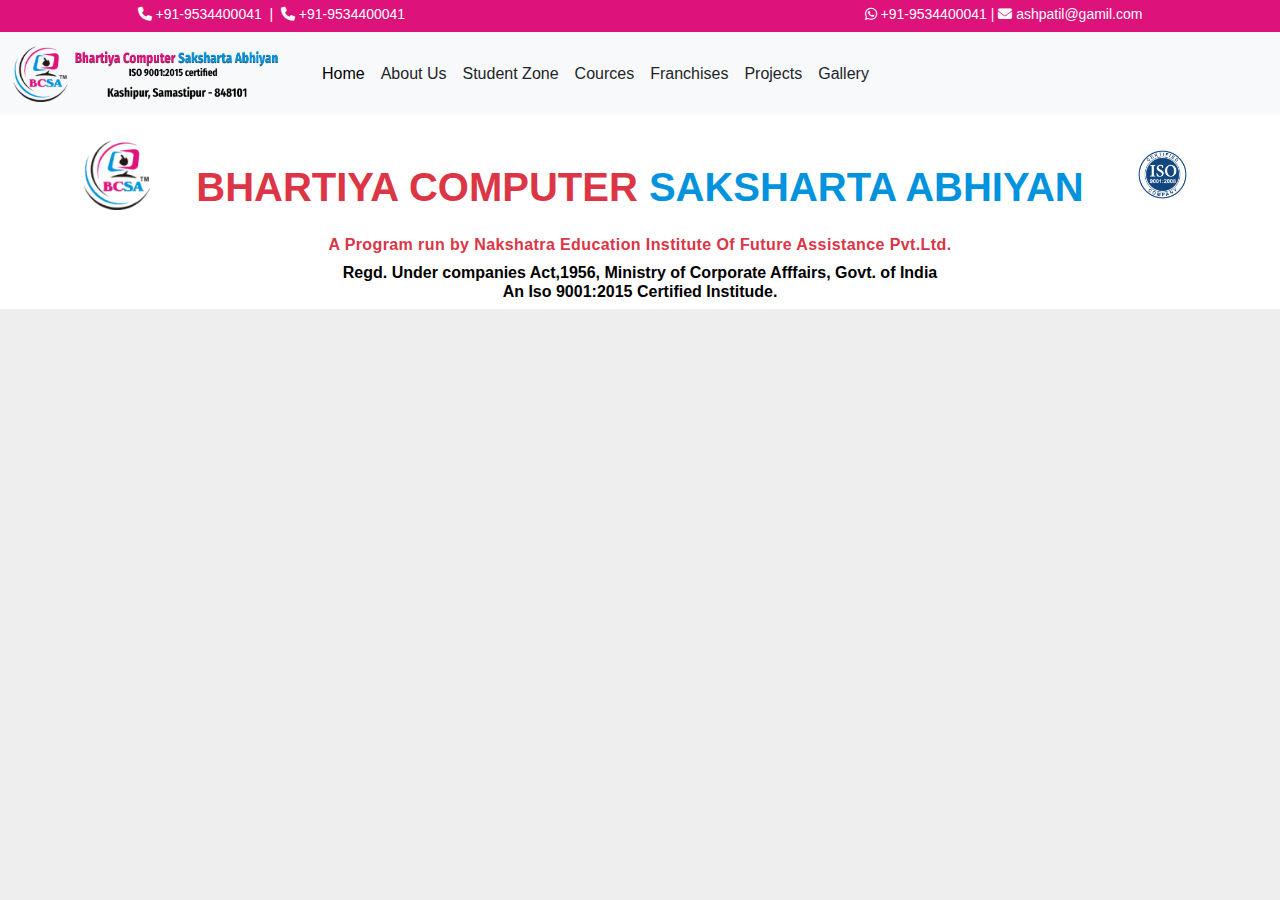
<file: Student Registration.html>
<!DOCTYPE html>
<html lang="en">

<head>
    <meta charset="UTF-8">
    <meta name="viewport" content="width=device-width, initial-scale=1.0">
    <title>BCSA(Bhartiya Computer Saksharta Abhiyan)</title>
    <link rel="shortcut icon" href="./assets/img/logo.jpg" type="image/x-icon">
    <link rel="stylesheet" href="https://unpkg.com/aos@2.3.1/dist/aos.css">
    <link href="https://cdn.jsdelivr.net/npm/bootstrap@5.3.2/dist/css/bootstrap.min.css" rel="stylesheet">
    <link rel="stylesheet" href="https://cdnjs.cloudflare.com/ajax/libs/font-awesome/6.5.1/css/all.min.css">
    <link rel="stylesheet" href="https://cdn.jsdelivr.net/npm/swiper@11/swiper-bundle.min.css" />
    <link rel="stylesheet" href="./assets/css/style.css">



</head>

<body>
    <!-- Header Section Start -->
    <section class="container-fluid   topheader">
        <div class=" d-flex justify-content-between align-content-center ">
            <div class="cl d-flex  mt-1 ">
                <a href="" class="text-white d-none d-lg-block "> <i class="fa-solid fa-phone text-white"></i>
                    +91-9534400041</a>
                <a href="" class="d-sm-block d-lg-none "><i class="fa-solid fa-phone text-white"></i></a>
                <span class="text-white"> &nbsp; | &nbsp;</span>
                <a href="" class="text-white  d-none d-lg-block"> <i class="fa-solid fa-phone text-white"></i>
                    +91-9534400041</a>
                <a href="" class="d-sm-block d-lg-none "><i class="fa-solid fa-phone text-white"></i></a>

            </div>
            <div class="cr d-flex  mt-1">
                <a href="" class="text-white d-none d-lg-block "> <i class="fa-brands fa-whatsapp text-white "></i>
                    +91-9534400041</a>
                <a href="" class="d-sm-block  d-lg-none "><i class="fa-brands fa-whatsapp text-white "></i></a>
                <span class="text-white"> &nbsp;|&nbsp; </span>
                <a href="" class="text-white d-none d-lg-block "> <i class="fa-solid fa-envelope text-white"></i>
                    ashpatil@gamil.com</a>
                <a href="" class="d-sm-block  d-lg-none"><i class="fa-solid fa-envelope text-white"></i></a>

            </div>
        </div>
    </section>

    <section class="lowheader sticky-lg-top ">
        <nav class="navbar navbar-expand-lg bg-body-tertiary">
            <div class="container-fluid">
                <a class="navbar-brand " href="/"> <img src="/assets/img/bcsalogo.png"
                    class="img-fluid  logo-hover d-none d-sm-inline-block  " width="270px" alt=""> </a>
                    <a class="navbar-brand ml " href="/"> <img src="/assets/img/logo.jpg" class="img-fluid  d-sm-none "
                        width="60px" alt=""> </a>
                <button class="navbar-toggler border-0" type="button" data-bs-toggle="collapse"
                    data-bs-target="#navbarTogglerDemo02" aria-controls="navbarTogglerDemo02" aria-expanded="false"
                    aria-label="Toggle navigation">
                    <span class="navbar-toggler-icon"></span>
                </button>
                <div class="collapse navbar-collapse" id="navbarTogglerDemo02">
                    <ul class="navbar-nav me-auto mb-2 mb-lg-0">
                        <a class="nav-link active fs-6 " aria-current="page" href="index.html">Home</a>
                        </li>
                        <li class="nav-item dropdown">
                            <a class="nav-link text-dark fs-6" href="#" role="button" data-bs-toggle="dropdown"
                                aria-expanded="false">
                                About Us
                            </a>
                            <ul class="dropdown-menu">
                                <li><a class="dropdown-item" href="./About us.html">About BCSA</a></li>
                                <li><a class="dropdown-item" href="./Director Message.html">Director Message</a></li>
                                <li><a class="dropdown-item" target="_blank"
                                        href="./assets/pdf/Company_Certificate.pdf">Company
                                        Certificate</a></li>
                                <li><a class="dropdown-item" target="_blank"
                                        href="./assets/pdf/Trade_Mark_Certificate.pdf">Trade Mark
                                    </a></li>
                            </ul>
                        </li>
                        <li class="nav-item dropdown">
                            <a class="nav-link text-dark fs-6" href="#" role="button" data-bs-toggle="dropdown"
                                aria-expanded="false">
                                Student Zone
                            </a>
                            <ul class="dropdown-menu">
                                <li><a class="dropdown-item" href="./Search Registration.html">Search Registration
                                        No</a></li>
                                <li><a class="dropdown-item" href="./Certificate Verification.html">Certificate
                                        Varification</a></li>
                                <li><a class="dropdown-item" href="./Marksheet Verification.html">Marksheet
                                        Varification</a></li>
                                <li><a class="dropdown-item" href="#class-enquiry">Course Enquiry </a></li>
                                <li><a class="dropdown-item" href="#">Student Registration</a></li>
                            </ul>
                        </li>
                        <li class="nav-item dropdown">
                            <a class="nav-link text-dark fs-6" href="#" role="button" data-bs-toggle="dropdown"
                                aria-expanded="false">
                                Cources
                            </a>
                            <ul class="dropdown-menu">
                                <li><a class="dropdown-item" href="./About us.html">Long Tearm Course</a></li>
                                <li><a class="dropdown-item" href="#">Short Time Course</a></li>

                            </ul>
                        </li>
                        <li class="nav-item dropdown">
                            <a class="nav-link text-dark fs-6" href="#" role="button" data-bs-toggle="dropdown"
                                aria-expanded="false">
                                Franchises
                            </a>
                            <ul class="dropdown-menu">
                                <li><a class="dropdown-item" href="./About us.html">Norms & Regulations</a></li>
                                <li><a class="dropdown-item"
                                        href="./assets/pdf/Final FRANCHAISE FILE FORMAT.pdf">Download Prosposal</a>
                                </li>
                                <li><a class="dropdown-item" href="#">Franchises Enquiry</a></li>
                                <li><a class="dropdown-item" href="#">Apply For Franchises </a></li>
                                <li><a class="dropdown-item" href="#">Authorized Study Centers </a></li>
                            </ul>
                        </li>
                        <li class="nav-item dropdown">
                            <a class="nav-link text-dark fs-6" href="#" role="button" data-bs-toggle="dropdown"
                                aria-expanded="false">
                                Projects
                            </a>
                        </li>
                        <li class="nav-item dropdown">
                            <a class="nav-link text-dark  fs-6" href="#" role="button" data-bs-toggle="dropdown"
                                aria-expanded="false">
                                Gallery
                            </a>
                        </li>

                    </ul>

                </div>
            </div>
        </nav>
    </section>
    <!-- Header Section End -->

    <!-- Body Section start -->
    <section class="enquiry bg-white ">
        <div class="container  ">
            <div class="row  ">
                <div class="col-md-1 text-center  mt-4 ">
                    <img class="img-fluid " src="./assets/img/bcsalogo2.png" alt="">
                </div>
                <div class=" col-md-10 col-sm-10 mt-5">
                    <h2 class="pink-text fw-bolder text-center display-6   ">BHARTIYA COMPUTER <span
                            class="blue-text">SAKSHARTA ABHIYAN</span></h2>
                    <p class="text-center text-danger h6 mt-4 fw-bold  ">A Program run by Nakshatra Education Institute
                        Of Future Assistance Pvt.Ltd.</p>
                    <h6 class="text-center fw-bold  ">Regd. Under companies Act,1956, Ministry of Corporate Afffairs,
                        Govt. of India
                        <br>
                        An Iso 9001:2015 Certified Institude.
                    </h6>

                </div>
                <div class="col-md-1  text-center  mt-4">
                    <img class="img-fluid d-sm-none  " src="./assets/img/Iso1 (1).png" alt="" width="100%">
                    <img class="img-fluid  d-none d-sm-inline-block   " src="./assets/img/Iso1.png" alt=""
                        width="100px">
                </div>

            </div>
        </div>

    </section>





    <!-- Body Section end -->
</file>
<file: assets/css/style.css>
@import url('https://fonts.googleapis.com/css2?family=Bebas+Neue&family=Solway:wght@500&display=swap');

*{
    margin: 0;
    padding: 0;
    box-sizing: border-box;
    
}

a{
  color: #fff;
    text-decoration: none;
}

.mx-10{
    margin-right: 5%;
}
.mx-20{
  margin-left: 20% !important ;
}

.mx-10r{
    margin-right: 10%;
}
.pink{
   color: #DD127B;
}
.pink-text{
  color: #DC3545;
}
.bg-pink{
  background-color: #DD127B;
}
.blue-text{
 color: #0093DD;
}
.bg-gray{
  background-color: #212529;
}
p{
  font-family: "roboto", sans-serif;
  line-height: 25px;
  font-size: 1rem;
  text-align: justify;
  letter-spacing: 0.4px;
}

/* Header Section Start */

.topheader{
    width: 100%;
    height: 2rem;
    background-color: #DD127B;
    font-size: 14px;
}

.topheader .cl{
    margin-left: 10%;
    text-decoration: none;
}
.topheader .cr{
    margin-right: 10%;
}
.logo-hover{
 
  transition: all 0.5s;
}
.logo-hover:hover{
  transform: scale(1.05);
  transition: all 0.5s;
}
.nav-item a:hover {
  color: #DD127B !important;
  transform: scale(1.05);
  transition: all 0.5s;
}
.dropdown:hover .dropdown-menu {
  display: block;
  overflow: hidden;
  

}
/* Header Section End */

/* swipper start */


    body {
      background: #eee;
      font-family: Helvetica Neue, Helvetica, Arial, sans-serif;
      font-size: 14px;
      color: #000;
      margin: 0;
      padding: 0;
    }

    .swiper {
     
      width: 100%;
      height: 100%;
      transition: 10s ease-in;
    }

    .swiper-slide {
      text-align: center;
      font-size: 18px;
      background: #fff;
      display: flex;
      justify-content: center;
      align-items: center;
      transition: 10s ease-in;

    }

    .swiper-slide img {
      position: relative;
      display: block;
      width: 100%;
      height: 100%;
      object-fit: cover;
      transition: all 10s ease-out;
    }
    .img-text 
    {
      position: absolute;
      font-family:'Solway',serif;
      left: 10%;
      bottom: 35%;
    }

    .swiper {
      margin-left: auto;
      margin-right: auto;
    }
    .swiper-pagination{
      margin-bottom: 10px;
    }
    .swiper-slide .rounded-pill{
      background-color: #1CABF3 !important;
      transition:0.9s;
    }
    .rounded-pill:hover{
    
      color: #DD127B !important;
      transform: scale(1.1);
      
    }
    .swiper-pagination-bullet {
      width: 18px;
      height: 18px;
      background-color: #DD127B !important;
 }
 
/* swipper end */

/* Notes Section Start */
.notes h4:hover{
  color: #DD127B;
  transition:  0.2s ease-in-out;
}
/* Notes Section End */

/* Help Section Start */
.icon{
 
  width: 50px;
  height: 50px;
  border-radius: 50%;
  margin-right: 20px;
  
  color: #0093DD;
  box-shadow: 0 0 14px 9.5px #dddddd;
  transition: 1s;
}
.icon i{
 margin: 10px 13px ;
  
}
.icon:hover{
  background-color: #0093DD;
  color:#DD127B ;
  transition: 1s;
}
.para-2 h5 {
  font-weight:500 !important;
  font-size: 1.5rem;
}
.para-2 h5 , .para-2 p {
  line-height: 20px;
  font-size: 15px;
}
.para-2 p {
  color: rgb(68, 67, 67);
}
.info{
  box-shadow: 0 0 5px 1px #dddddd;
  border-top: 4px #0093DD solid;
  border-bottom: 4px #0093DD solid;
  border-radius: 5%;
}
.info input ,.info textarea ,.info select {
  border-radius: 20px;
}
.info textarea{
  padding-bottom: 70px;
}
/* Help Section End */




/* Footer Section Start */
.footer p{
  width: 100%;
  line-height: 26px;
}

.logo{
  width: 40px !important;
  height: 40px !important;
  background-color: #0093DD;
  border-radius: 50%;
 
  
}
.logo i:hover{
  color: #DC3545;
  cursor: pointer;
}
.logo:hover{
transform: scale(1.1);
transition: 0.3s;
}
.footer .footer-para{
  /* letter-spacing: 1px; */
  font-size: 15.5px;
  font-weight: 500;
}

.footer-low{
 
  border-top: 1px solid #fff;
}
.footer-low span a{
  color: #018bfc !important;
  transition: 0.3s;
}
.footer-low span a:hover {
  color: #DD127B !important;
  transition: 0.3s;
}
.footer-a ul li:hover {
  color: #DD127B !important;
  cursor: pointer;
  transition: 0.3s;
}
.footer-email:hover {
  color: #DD127B !important;
  cursor: pointer;
  transition: 0.3s;
}
/* Footer Section End */

/* responsive start */
@media screen and (max-width:767px) {
  .swiper-pagination-bullet {
    width: 10px;
    height: 10px;
    margin-bottom: 10px;
    background-color: #DD127B !important;
}
  
.img-text .title
    {
     
      left: 10%;
      width: 150%;
      font-size: 15px;
      bottom: 100%;
    }
    button{
      width: 120px;
      height: 30px;
      padding-top: 20px;
      margin: 10px;
      line-height: 5px;
      border-radius: 30%;
    }
    .ml{
      margin-left: -50% ;
    }
 }
    


@media screen and (max-width:414px)  { 
  .swiper-pagination-bullet {
    width: 10px;
    height: 10px;
    margin-bottom: 10px;
    background-color: #DD127B !important;
    
}
  
.img-text .title
    {
      position: absolute;
      font-family:'Solway',serif;
      left: 10%;
      font-size: 10px;
      bottom: 35%;
    }
    .ml{
      margin-left: -50% ;
    }
 }


/* responsive end */
</file>
<file: assets/css/about.css>
.banner{
    width: 100%;
    height: 350px;
    background: url(../img/slider1.jpg);
    background-position: center;
    background-size: cover;
    background-repeat: no-repeat;
}
h3 {
    color: #dd127b;
    font-family: 'Franklin Gothic Medium', 'Arial Narrow', Arial, sans-serif;
}
</file>
<file: assets/css/Search-Regi.css>
.btn:hover{
    background-color: #000 !important;
}
</file>
